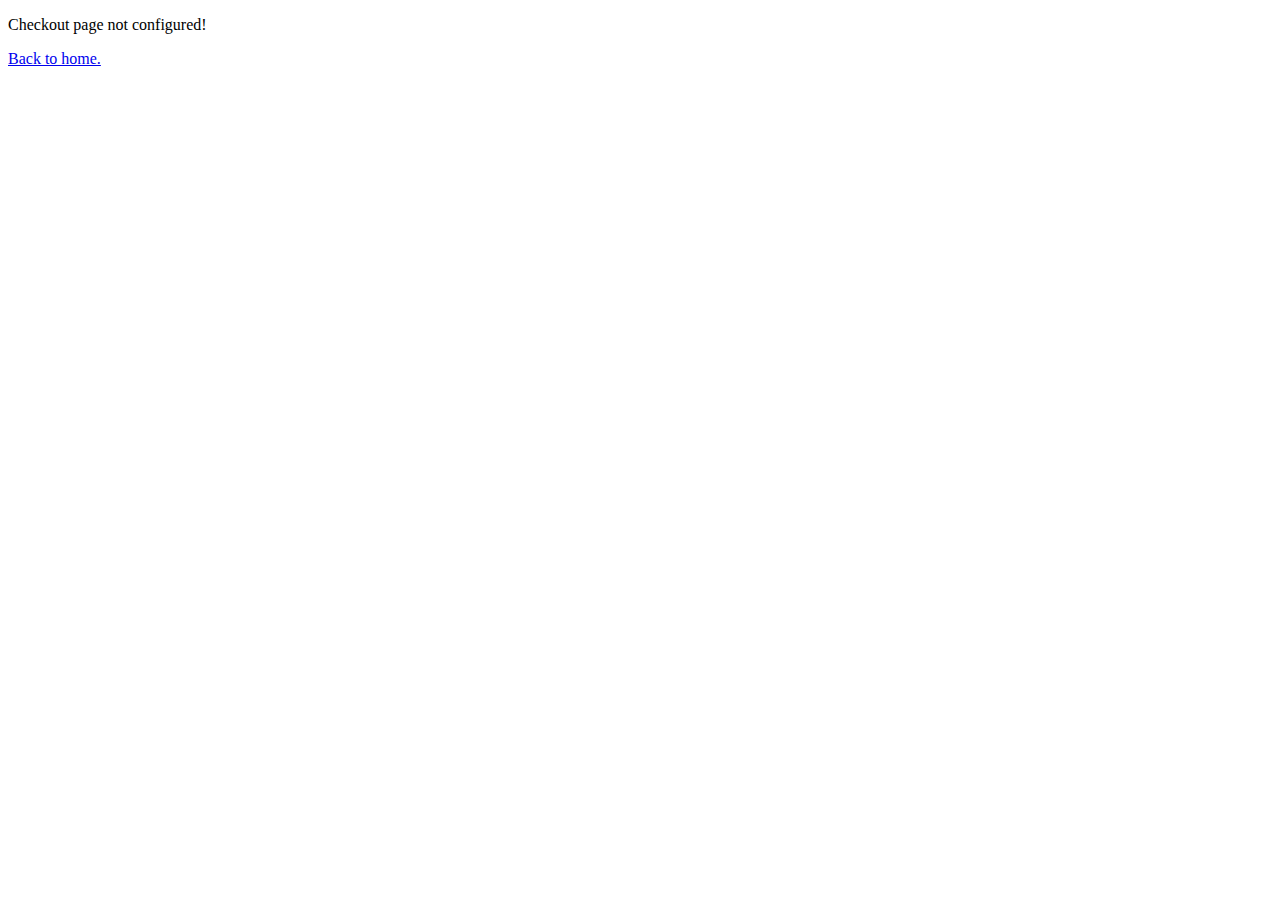
<file: HTML/Checkout.html>
<!DOCTYPE html>
<html lang="en">
<head>
    <meta charset="UTF-8">
    <meta http-equiv="X-UA-Compatible" content="IE=edge">
    <meta name="viewport" content="width=device-width, initial-scale=1.0">
    <title>Error! Minecket</title>
</head>

<body>
    <p>Checkout page not configured!</p>
    <a href="../index.html">Back to home.</a>
</body>
</html>
</file>
